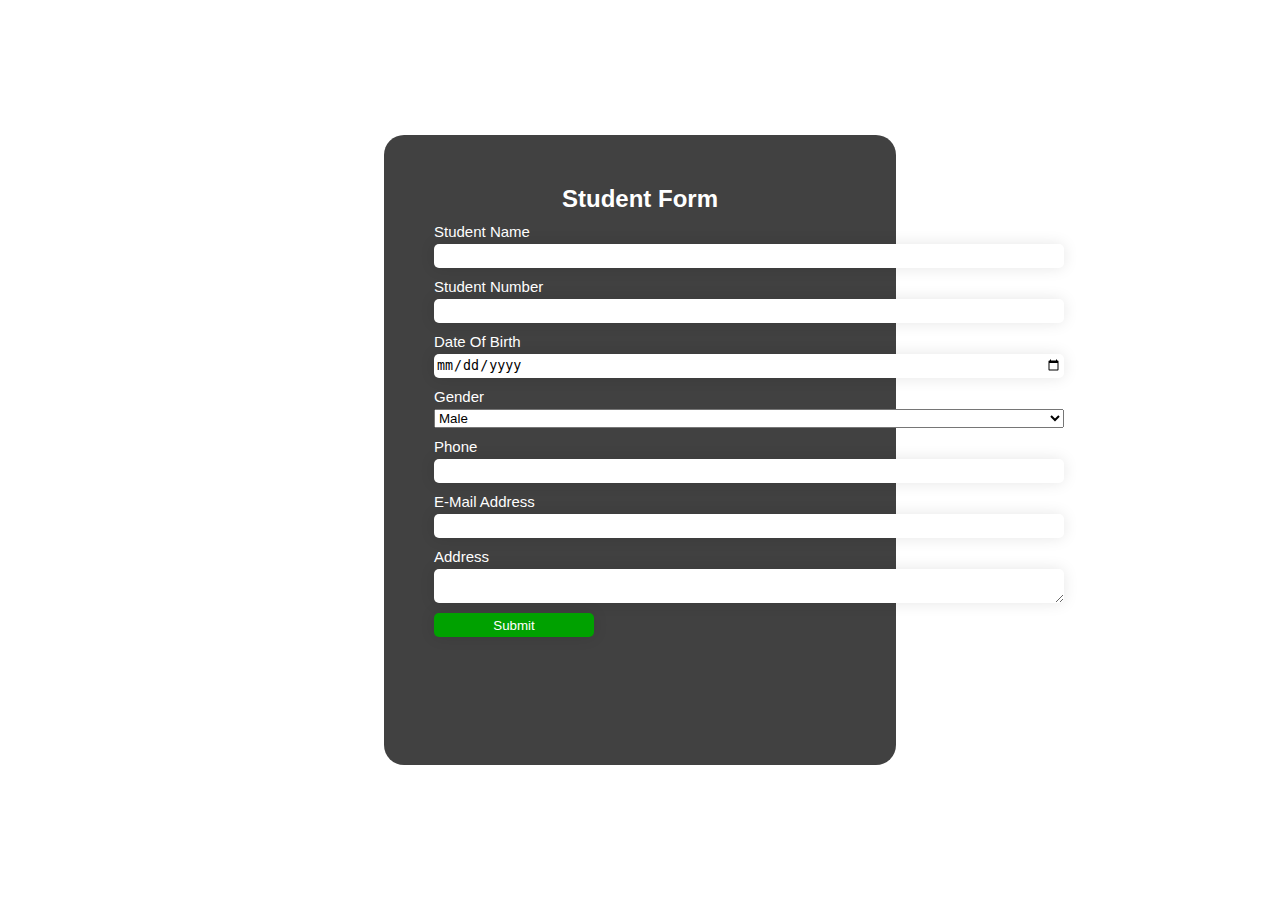
<file: WT/index.html>
<!DOCTYPE html>
<html lang="en">
<head>
    <meta charset="UTF-8">
    <meta name="viewport" content="width=device-width, initial-scale=1.0">
    <title>Student Form</title>
    <link rel="stylesheet" href="style.css">
</head>
<body>
    <div class="container">
        <div class="form">
            <h2 align="center">Student Form</h2>
            <form action="/submit" method="post">
                <div class="form-items">

                    <label for="StudentName">Student Name</label>
                    <input type="text" name="StudentName"  id="StudentName" required>
                    
                <label for="StudentNumber">Student Number</label>
                <input type="number" name="StudentNumber" id="StudentNumber" required>
                
                <label for="DateofBirth">Date Of Birth</label>
                <input type="date" name="DateofBirth" id="DateofBirth" required>
                
                <label for="Gender">Gender</label>
                <select name="Gender" id="Gender" required>
                    <option value="male">Male</option>
                    <option value="female">Female</option>
                </select>
                
                <label for="PhoneNumber">Phone</label>
                <input type="number" name="PhoneNumber" id="PhoneNumber" maxlength="10" required>
                
                <label for="E-Mail">E-Mail Address</label>
                <input type="email" name="E-Mail" id="E-Mail" required>
                
                <label for="Address">Address</label>
                <textarea name="Address" id="Address" required></textarea>
            </div>
                
                <input type="submit" value="Submit">
            </form>
        </div>
    </div>
    </body>
</html>
</file>
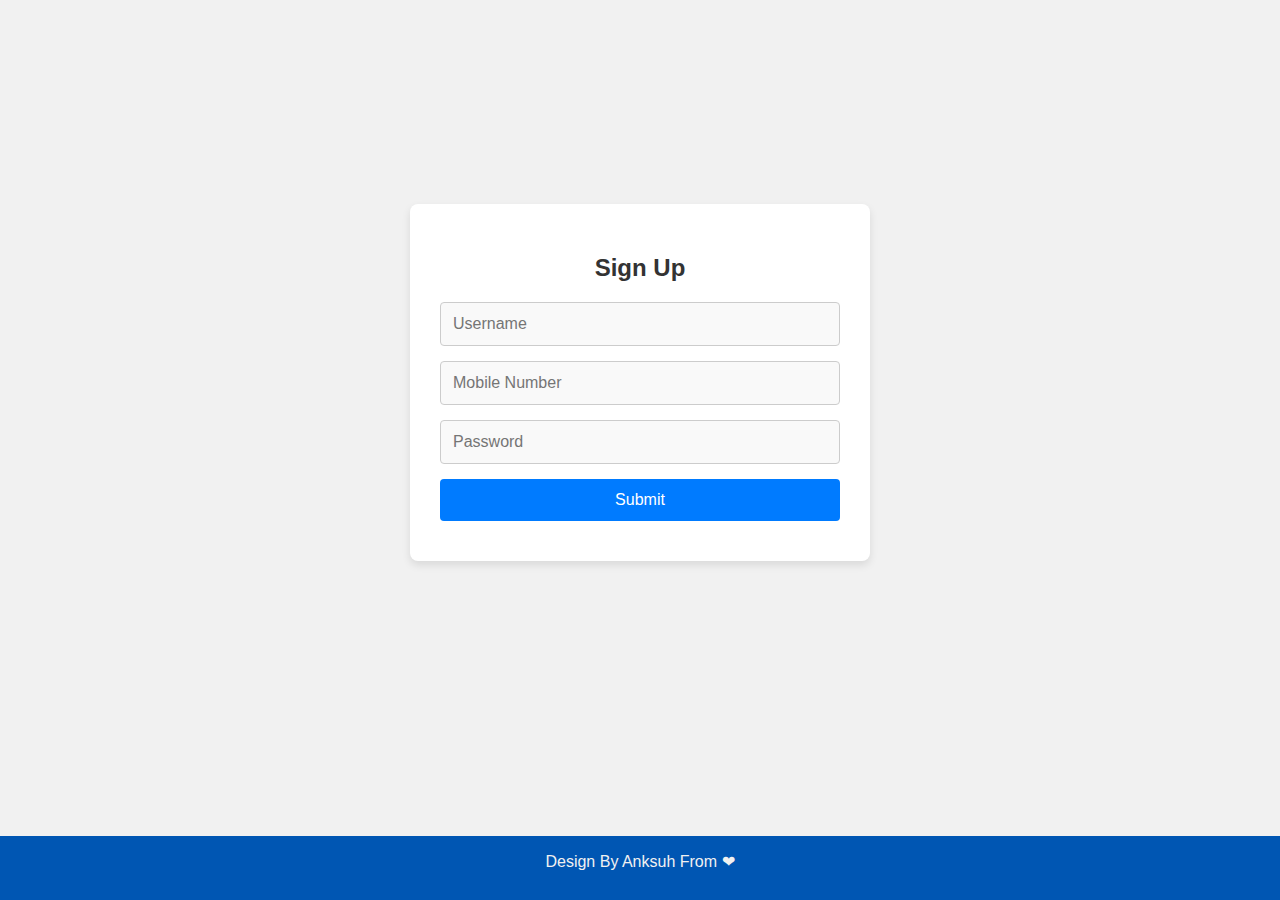
<file: Form Validation/form.html>
<!DOCTYPE html>
<html lang="en">
<head>
    <meta charset="UTF-8">
    <meta name="viewport" content="width=device-width, initial-scale=1.0">
    <title>Simple Form</title>
    <link rel="stylesheet" href="formstyle.css">
</head>
<body>
    <div class="container">
        <div class="form-box">
            <h2>Sign Up</h2>
            <form id="userForm">
                <input type="text" id="username" placeholder="Username" required>
                <input type="tel" id="mobile" placeholder="Mobile Number" required>
                <input type="password" id="password" placeholder="Password" required>
                <button type="submit">Submit</button>
            </form>
            <div id="error-message"></div>
        </div>
    </div>
    <div class="foter">
        <p>Design By Anksuh From ❤</p>
    </div>

    <script src="script.js"></script>
</body>
</html>
</file>
<file: WT/style.css>
*{
    padding: 0;
    margin: 0;
    box-sizing: border-box;
}

body {
  @import url('https://fonts.googleapis.com/css2?family=Roboto:ital,wght@0,100..900;1,100..900&display=swap');
  font-family: "Roboto", sans-serif;
  background: url(https://www.akgec.ac.in/wp-content/uploads/2019/08/slider1-1.jpg);

}

.container{
    min-height: 100vh;
    display: flex;
    align-items: center;
    justify-content: center;
}

.form{
    background-color: rgba(0, 0, 0, 0.747);
    color: #ffffff;
    border-radius: 20px;
    padding: 50px;
    width: 40%;
    min-height: 70vh;

}

.form-items{
    width: 100%;
    display: grid;
}

label{
    padding-top: 10px;
    padding-bottom: 4px;
    font-size: 15px;
}

input{
    padding: 2px;
    width: 100%;
    border: none;
    outline: none;
    border-radius: 5px;
    height: 1.5rem;
    box-shadow: 0 0 15px rgba(0,0,0,0.1);
}
input:focus{
    border: none;
    outline: none;
    width: 100%;
}

input[type="submit"]{
    margin-top: 10px;
    background-color: #00a100;
    color: white;
    width: 10rem;
}

textarea{
    max-width: 70vh;
    min-width: 70vh;
    padding: 2px;
    border: none;
    outline: none;
    border-radius: 5px;
    box-shadow: 0 0 15px rgba(0,0,0,0.1);
}
</file>
<file: Form Validation/formstyle.css>
body {
    font-family: Arial, sans-serif;
    margin: 0;
    padding: 0;
    background-color: #f1f1f1;
    display: block;
    justify-content: center;
    align-items: center;
    height: 100vh;
}

.container {
    height: 85vh;
    width: 100%;
    display: flex;
    justify-content: center;
    align-items: center;
}

.form-box {
    background-color: white;
    padding: 30px;
    box-shadow: 0 4px 8px rgba(0, 0, 0, 0.1);
    border-radius: 8px;
    width: 100%;
    max-width: 400px;
}

h2 {
    text-align: center;
    margin-bottom: 20px;
    color: #333;
}

form {
    display: flex;
    flex-direction: column;
}

input {
    padding: 12px;
    margin-bottom: 15px;
    border: 1px solid #ccc;
    border-radius: 4px;
    font-size: 16px;
    background-color: #f9f9f9;
}

button {
    padding: 12px;
    background-color: #007bff;
    color: white;
    border: none;
    border-radius: 4px;
    cursor: pointer;
    font-size: 16px;
}

button:hover {
    background-color: #0056b3;
}


#error-message {
    color: red;
    margin-top: 10px;
    text-align: center;
}

.foter{
    position: fixed;
    width: 100%;
    height: 4rem;
    bottom: 0;
    background : #0056b3;
    color: #f1f1f1;
    text-align: center;
}
</file>
